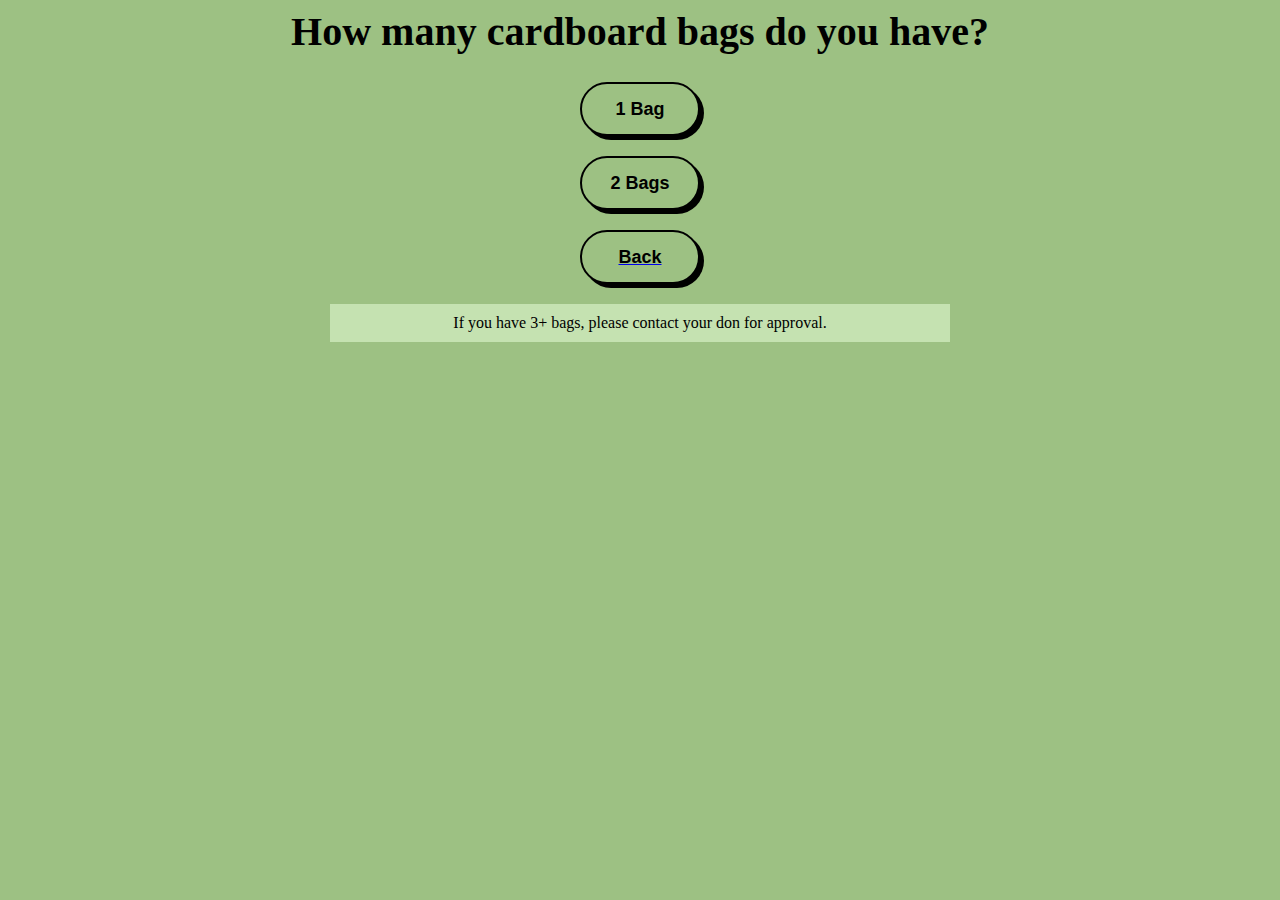
<file: cardboard.html>
<head>
  <meta charset="utf-8">
  <meta name="viewport" content="width=device-width">
  <title>replit</title>
  <link href="style.css" rel="stylesheet" type="text/css" />
</head>

<body>

  <center>
    <h1>How many cardboard bags do you have?</h1>
    <button type="button button1">1 Bag</button>
    <button type="button button1">2 Bags</button>


    <a href="select.html">
      <button type="button button1"> Back </button>
    </a>
    <p>If you have 3+ bags, please contact your don for approval. </p>
  </center>
	

</body>
</file>
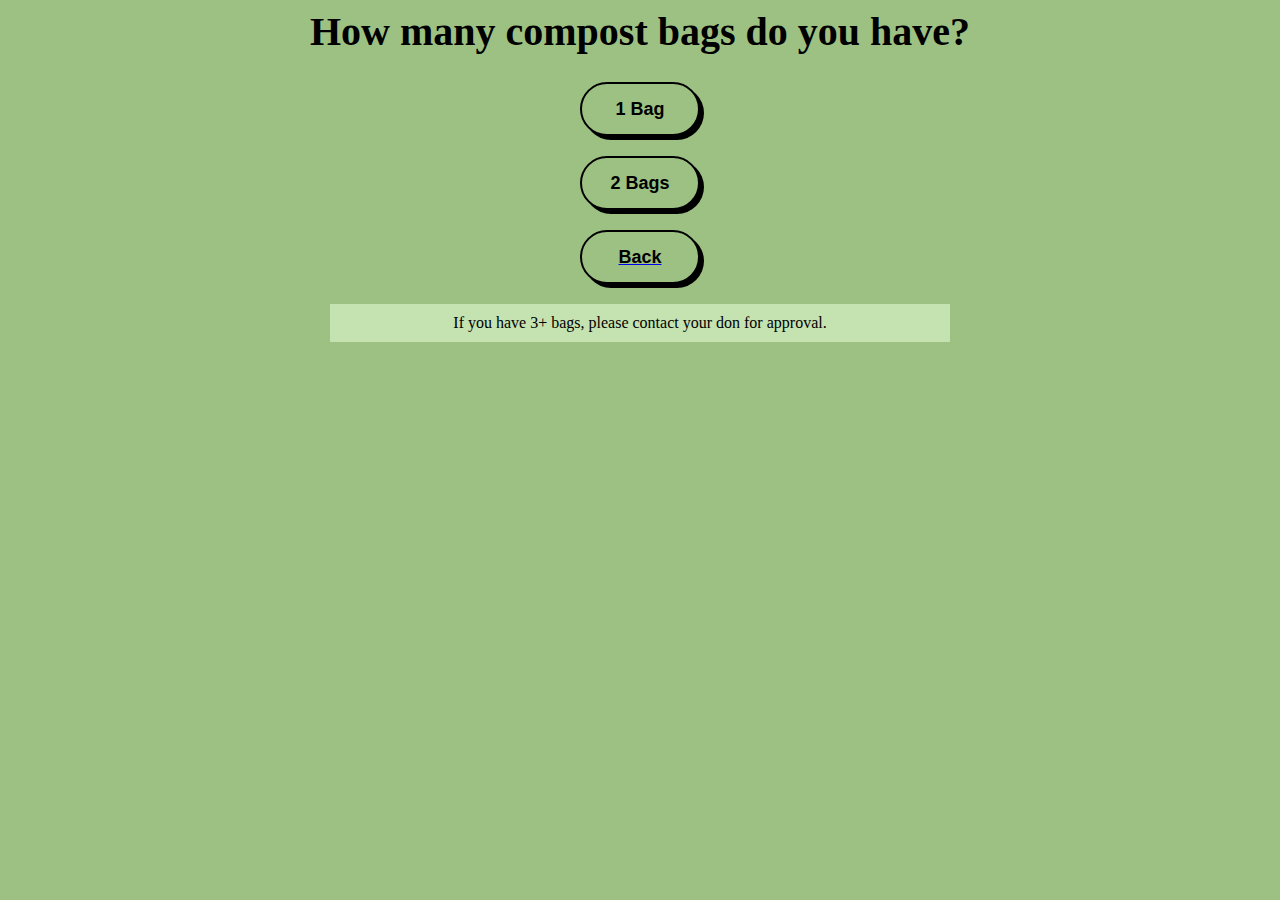
<file: compost.html>
<head>
  <meta charset="utf-8">
  <meta name="viewport" content="width=device-width">
  <title>replit</title>
  <link href="style.css" rel="stylesheet" type="text/css" />
</head>

<body>

  <center>
    <h1>How many compost bags do you have?</h1>
    <button type="button button1">1 Bag</button>
    <button type="button button1">2 Bags</button>


    <a href="select.html">
      <button type="button button1"> Back </button>
    </a>
    <p>If you have 3+ bags, please contact your don for approval. </p>
  </center>

</body>
</file>
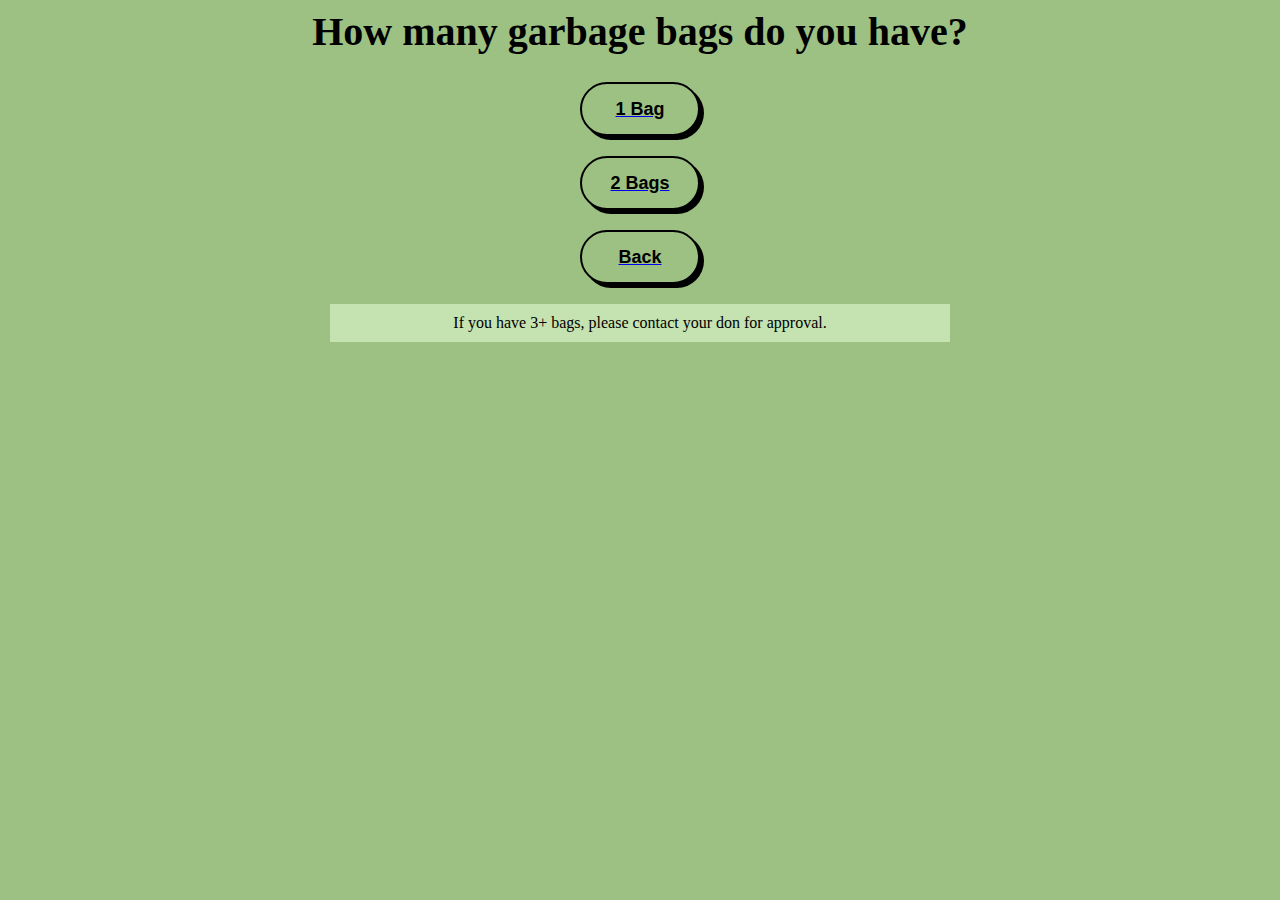
<file: garbage.html>
<html>
<head>
  <meta charset="utf-8">
  <meta name="viewport" content="width=device-width">
  <title>replit</title>
  <link href="style.css" rel="stylesheet" type="text/css" />
</head>

<body>

  <center>
    <h1>How many garbage bags do you have?</h1>
    <a href="thankyoupg.html">
      <button id="oneBagButton" type="button">1 Bag</button>
      <button id="twoBagButton" type="button">2 Bags</button>
    </a>
    

    
    <a href="select.html">
      <button type="button button1"> Back </button>
    </a>
		<p>If you have 3+ bags, please contact your don for approval. </p>
  </center>
  <script src="script.js"></script>
</body>
  </html>
</file>
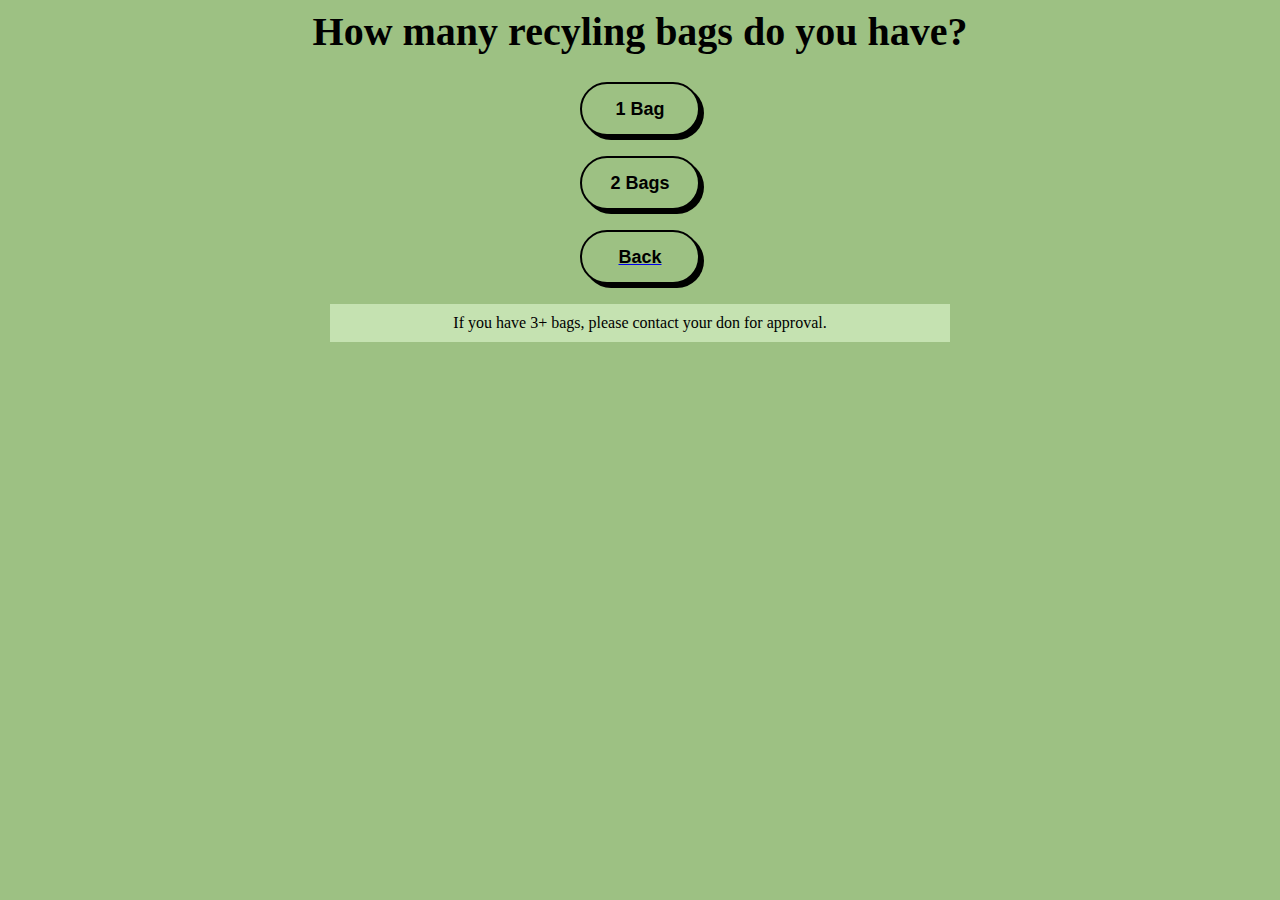
<file: recycle.html>
<head>
  <meta charset="utf-8">
  <meta name="viewport" content="width=device-width">
  <title>replit</title>
  <link href="style.css" rel="stylesheet" type="text/css" />
</head>

<body>

  <center>
    <h1>How many recyling bags do you have?</h1>
    <button type="button button1">1 Bag</button>
    <button type="button button1">2 Bags</button>


    <a href="select.html">
      <button type="button button1"> Back </button>
    </a>
    <p>If you have 3+ bags, please contact your don for approval. </p>
  </center>

</body>
</file>
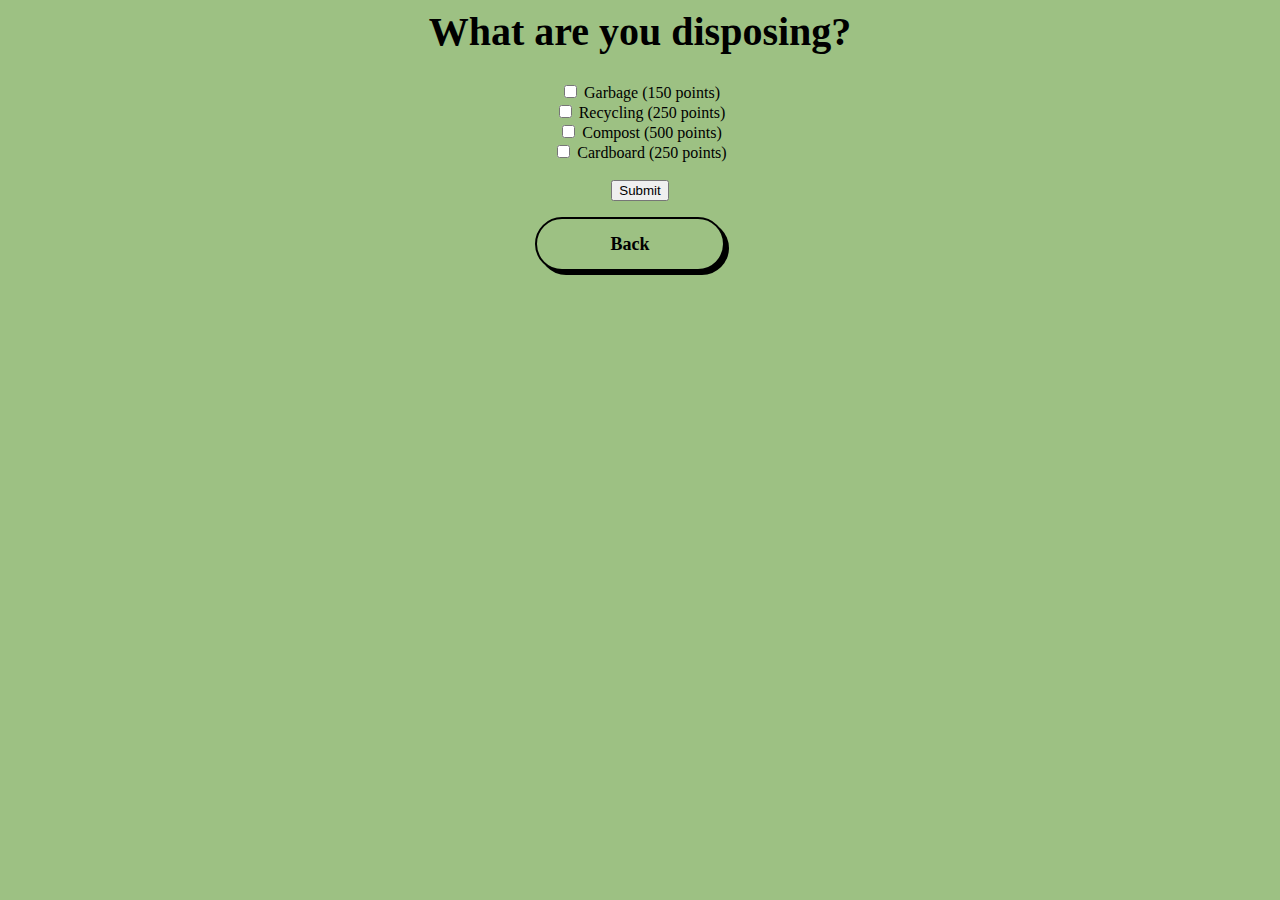
<file: select.html>
<html>

<head>
  <meta charset="utf-8">
  <meta name="viewport" content="width=device-width">
  <title>replit</title>
  <link href="style.css" rel="stylesheet" type="text/css" />
</head>


<h1 id="cd">What are you disposing?</h1>

<body>

  <center>

    <form id="myForm">
      <input type="checkbox" id="option1" name="option1" value="garbage">
      <label for="option1">Garbage (150 points) </label><br>

      <input type="checkbox" id="option2" name="option2" value="recycle">
      <label for="option2">Recycling (250 points) </label><br>

      <input type="checkbox" id="option3" name="option3" value="compost">
      <label for="option3">Compost (500 points) </label><br>

      <input type="checkbox" id="option4" name="option4" value="cardboard">
      <label for="option4">Cardboard (250 points) </label><br><br>

      <input type="submit" value="Submit">
    </form>
  </center>
  <!-- <center>
    <button>Compost</button>
    <button>Recycling</button>
    <button>Cardboard</button>
    <button>Garbage</button>
        </center> -->

  <center>
    <a href="index.html">
      <button2 type="button">Back</button2>
    </a>

    <!-- <a href="numBags.html">
      <button2 type="button">Next</button2>
    </a> -->
  </center>

  <script src="script.js"></script>
</body>

</html>
</file>
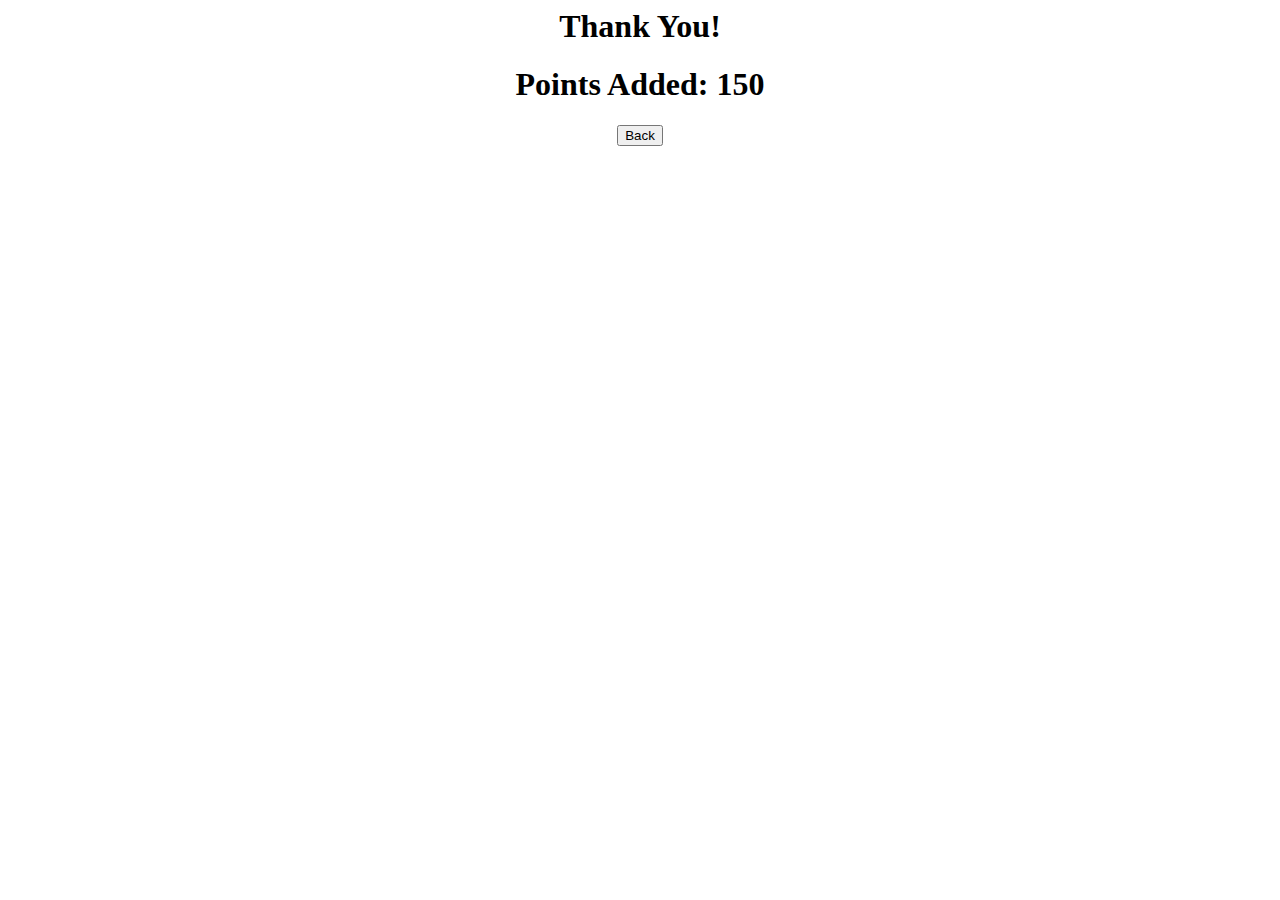
<file: thankyoupg.html>
<head>
  <meta charset="utf-8">
  <meta name="viewport" content="width=device-width">
  <title>replit</title>
  <link href="select.html" rel="stylesheet" type="text/css" />
</head>

<body>
	<center>
		<h1>Thank You!</h1>
    <h1>Points Added: 150</h1>

		<a href="index.html">
			<button type="button">Back</button>
		</a>
	</center>
	<script src="script.js"></script>
</body>

</html>
</file>
<file: style.css>
html {
  height: 100%;
  width: 100%;
  body{
    background-color: 	#9DC183
  }

  h1 {
      font-size: 40px;
      font-family: "Garamond", serif; 
      text-align: center;
  }
  h4 {
      font-size: 20px;
      font-family: "Garamond", serif; 
      text-align: center;
  }

  table, th, td {
      border: 3px solid;
      text-align: center; /* Center align text within table cells */
  }

  table {
      width: 30%;
  }

  h5 {
      font-size: 20px;
      font-family: "Papyrus", serif; 
      text-align: center;
      line-height: 0;
  }
  p {
    background-color: #c5e2b1;
    width: 600px;/
    border: 15px solid green;
    padding: 10px;
    margin: 20px auto; 
    text-align: center; 
  }
  body{
    color: #000000;
  }


    button {
      background-color:	#9DC183;
      border: 2px solid #000000;
      border-radius: 30px;
      box-shadow: #000000 4px 4px 0 0;
      color: #000000;
      cursor: pointer;
      display: block;
      font-weight: 600;
      font-size: 18px;
      padding: 0 18px;
      line-height: 50px;
      text-align: center;
      text-decoration: none;
      user-select: none;
      -webkit-user-select: none;
      touch-action: manipulation;
      margin-bottom: 20px;
    }


    button:hover {
      background-color: #fff;
    }

    button:active {
      box-shadow: #fff 2px 2px 0 0;
      transform: translate(2px, 2px);
    }

    @media (min-width: 768px) {
      button {
        min-width: 120px;
        padding: 0 25px;
      }
    }

  button2 {
    background-color:	#9DC183;
    border: 2px solid #000000;
    border-radius: 30px;
    box-shadow: #000000 4px 4px 0 0;
    color: #000000;
    cursor: pointer;
    display: inline-block;
    font-weight: 600;
    font-size: 18px;
    padding: 0 18px;
    line-height: 50px;
    text-align: center;
    text-decoration: none;
    user-select: none;
    -webkit-user-select: none;
    touch-action: manipulation;
    margin-right: 20px;
    width: 150px;
  }


  button:hover {
    background-color: #fff;
  }

  button:active {
    box-shadow: #fff 2px 2px 0 0;
    transform: translate(2px, 2px);
  }

  
  @media (min-width: 768px) {
    button {
      min-width: 120px;
      padding: 0 25px;
    }
  }
  .container {
    display: block;
    position: relative;
    padding-left: 35px;
    margin-bottom: 12px;
    cursor: pointer;
    font-size: 22px;
    -webkit-user-select: none;
    -moz-user-select: none;
    -ms-user-select: none;
    user-select: none;
  }

  /* Hide the browser's default checkbox */
  .container input {
    position: absolute;
    opacity: 0;
    cursor: pointer;
    height: 0;
    width: 0;
  }

  /* Create a custom checkbox */
  .checkmark {
    position: absolute;
    top: 0;
    left: 0;
    height: 25px;
    width: 25px;
    background-color: #eee;
  }

  /* On mouse-over, add a grey background color */
  .container:hover input ~ .checkmark {
    background-color: #ccc;
  }

  /* When the checkbox is checked, add a blue background */
  .container input:checked ~ .checkmark {
    background-color: #2196F3;
  }

  /* Create the checkmark/indicator (hidden when not checked) */
  .checkmark:after {
    content: "";
    position: absolute;
    display: none;
  }

  /* Show the checkmark when checked */
  .container input:checked ~ .checkmark:after {
    display: block;
  }

  /* Style the checkmark/indicator */
  .container .checkmark:after {
    left: 9px;
    top: 5px;
    width: 5px;
    height: 10px;
    border: solid white;
    border-width: 0 3px 3px 0;
    -webkit-transform: rotate(45deg);
    -ms-transform: rotate(45deg);
    transform: rotate(45deg);
  }
  </style>
  <body>

<!DOCTYPE html>
<html lang="en">
<head>
  <meta charset="UTF-8">
  <meta name="viewport" content="width=device-width, initial-scale=1.0">
  <title>Custom Checkboxes</title>
  <link href="https://fonts.googleapis.com/css2?family=Roboto:wght@400;700&display=swap" rel="stylesheet">
  <style>
    .container {
      font-family: "Garamond", serif; 
    }

    /* Hide the browser's default checkbox */
    .container input {
      position: absolute;
      opacity: 0;
      cursor: pointer;
      height: 0;
      width: 0;
    }

    /* Create a custom checkbox */
    .checkmark {
      position: absolute;
      top: 0;
      left: 0;
      height: 25px;
      width: 25px;
      background-color: #eee;
    }

    /* On mouse-over, add a grey background color */
    .container:hover input ~ .checkmark {
      background-color: #ccc;
    }

    /* When the checkbox is checked, add a blue background */
    .container input:checked ~ .checkmark {
      background-color: #2196F3;
    }

    /* Create the checkmark/indicator (hidden when not checked) */
    .checkmark:after {
      content: "";
      position: absolute;
      display: none;
    }

    /* Show the checkmark when checked */
    .container input:checked ~ .checkmark:after {
      display: block;
    }

    /* Style the checkmark/indicator */
    .container .checkmark:after {
      content: "";
      left: 9px;
      top: 5px;
      width: 5px;
      height: 10px;
      border: solid white;
      border-width: 0 3px 3px 0;
      -webkit-transform: rotate(45deg);
      -ms-transform: rotate(45deg);
      transform: rotate(45deg);
    }
  </style>
</head>
<body>

<h1>Custom Checkboxes</h1>
<label class="container">One
  <input type="checkbox" checked="checked">
  <span class="checkmark"></span>
</label>
<label class="container">Two
  <input type="checkbox">
  <span class="checkmark"></span>
</label>
<label class="container">Three
  <input type="checkbox">
  <span class="checkmark"></span>
</label>
<label class="container">Four
  <input type="checkbox">
  <span class="checkmark"></span>
</label>

</body>
</html>
</file>
